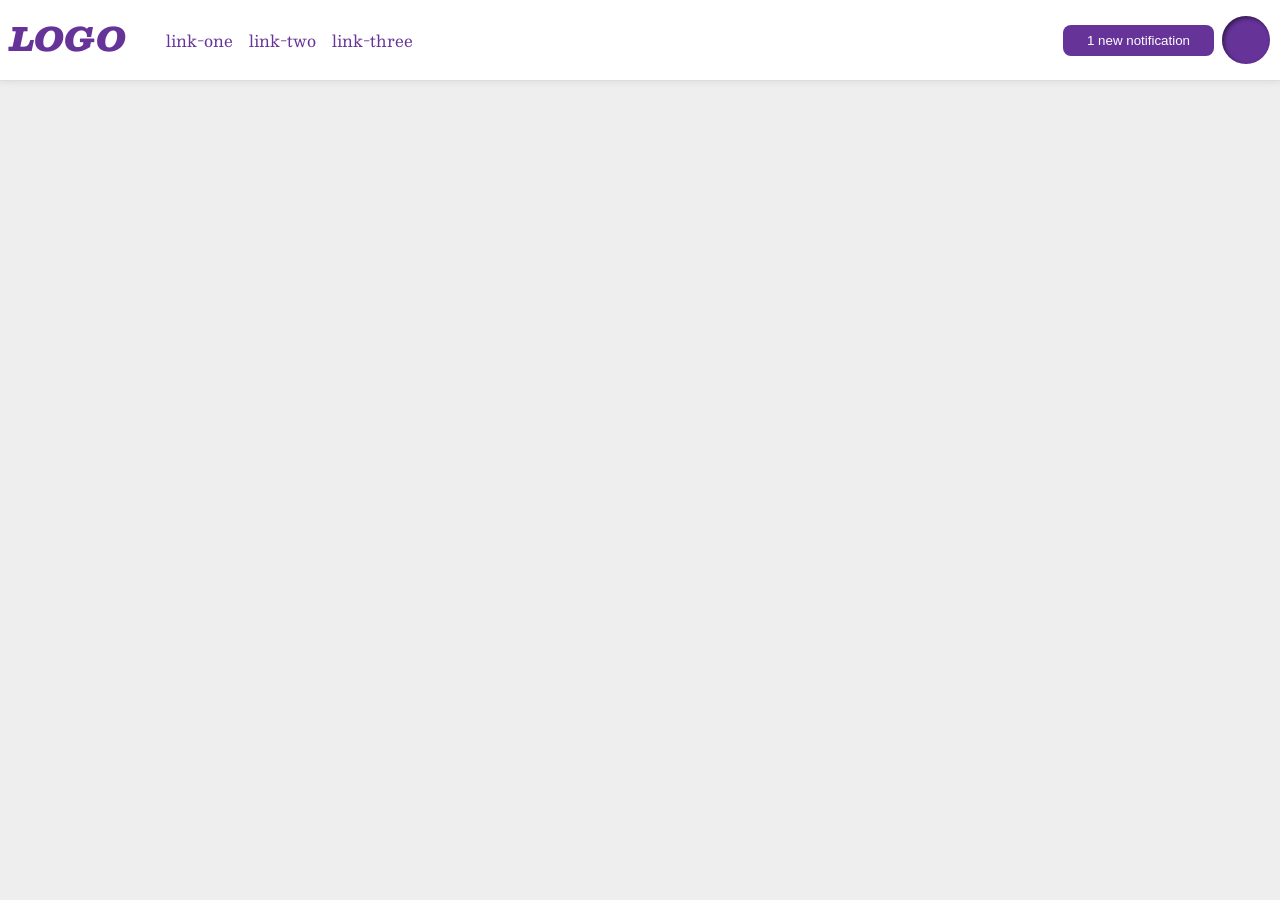
<file: foundations/flex/03-flex-header-2/index.html>
<!DOCTYPE html>
<html lang="en">
  <head>
    <meta charset="UTF-8">
    <meta http-equiv="X-UA-Compatible" content="IE=edge">
    <meta name="viewport" content="width=device-width, initial-scale=1.0">
    <title>Flex Header 2</title>
    <link rel="stylesheet" href="style.css">
  </head>
  <body>
    <div class="header">
      

      <div class="container">
        <div class="logo">
          LOGO
        </div>

        <ul class="links">
          <li><a href="https://google.com">link-one</a></li>
          <li><a href="https://google.com">link-two</a></li>
          <li><a href="https://google.com">link-three</a></li>
        </ul>
      </div>

      <div class="purple">
        <button class="notifications">
          1 new notification
        </button>
        <div class="profile-image"></div>
      </div>

    </div>
  </body>
</html>
</file>
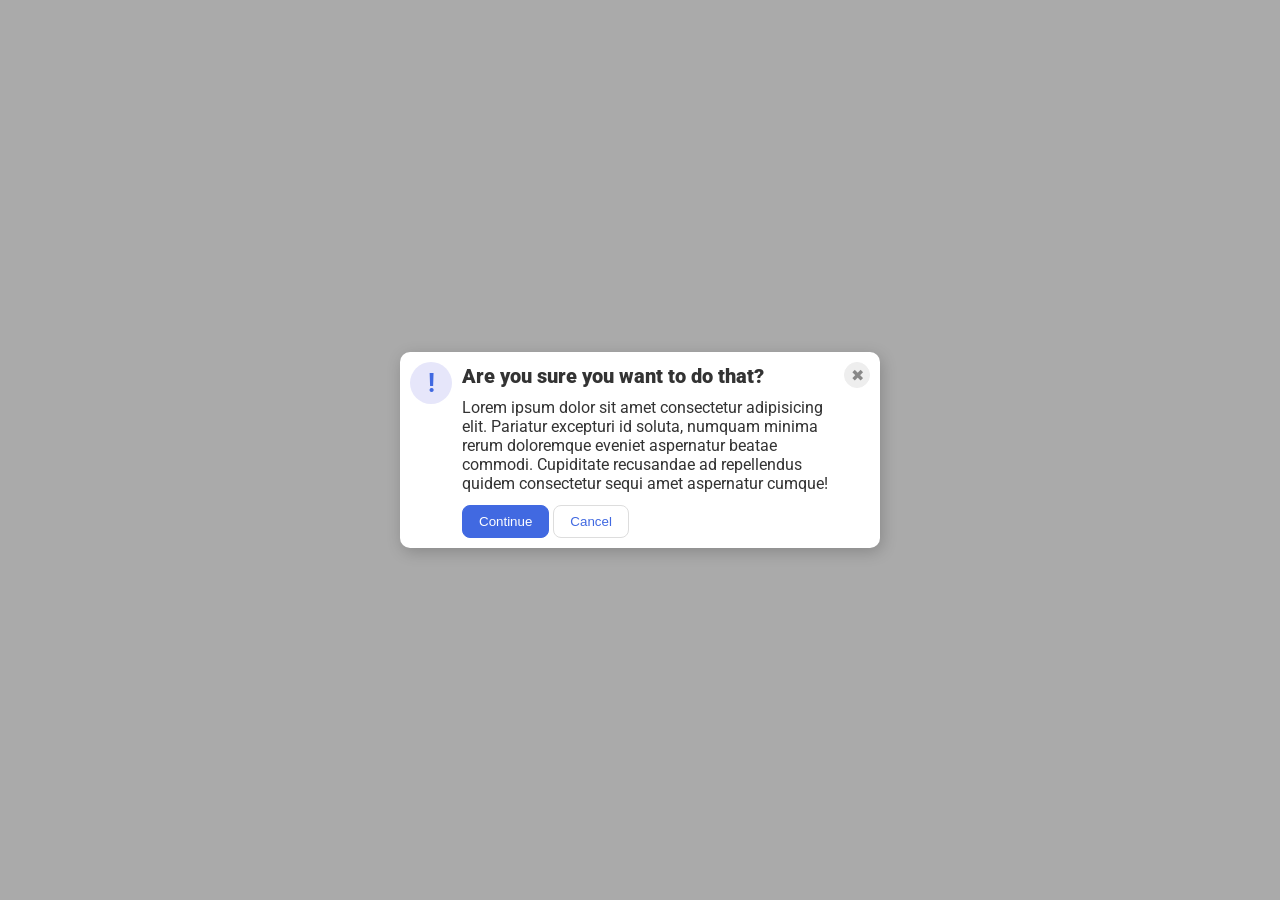
<file: foundations/flex/05-flex-modal/index.html>
<!DOCTYPE html>
<html lang="en">
  <head>
    <meta charset="UTF-8">
    <meta http-equiv="X-UA-Compatible" content="IE=edge">
    <meta name="viewport" content="width=device-width, initial-scale=1.0">
    <link rel="stylesheet" href="style.css">
    <title>Modal</title>
  </head>

  <body>
    <div class="modal">
      <div class="icon">!</div>

      <div class="container1">
        <div class="header">Are you sure you want to do that?</div>
        <div class="text">Lorem ipsum dolor sit amet consectetur adipisicing elit. Pariatur excepturi id soluta, numquam minima rerum doloremque eveniet aspernatur beatae commodi. Cupiditate recusandae ad repellendus quidem consectetur sequi amet aspernatur cumque!</div>
        <button class="continue">Continue</button>
        <button class="cancel">Cancel</button>
      </div>

      <button class="close-button">✖</button>
    </div>
  </body>
</html>
</file>
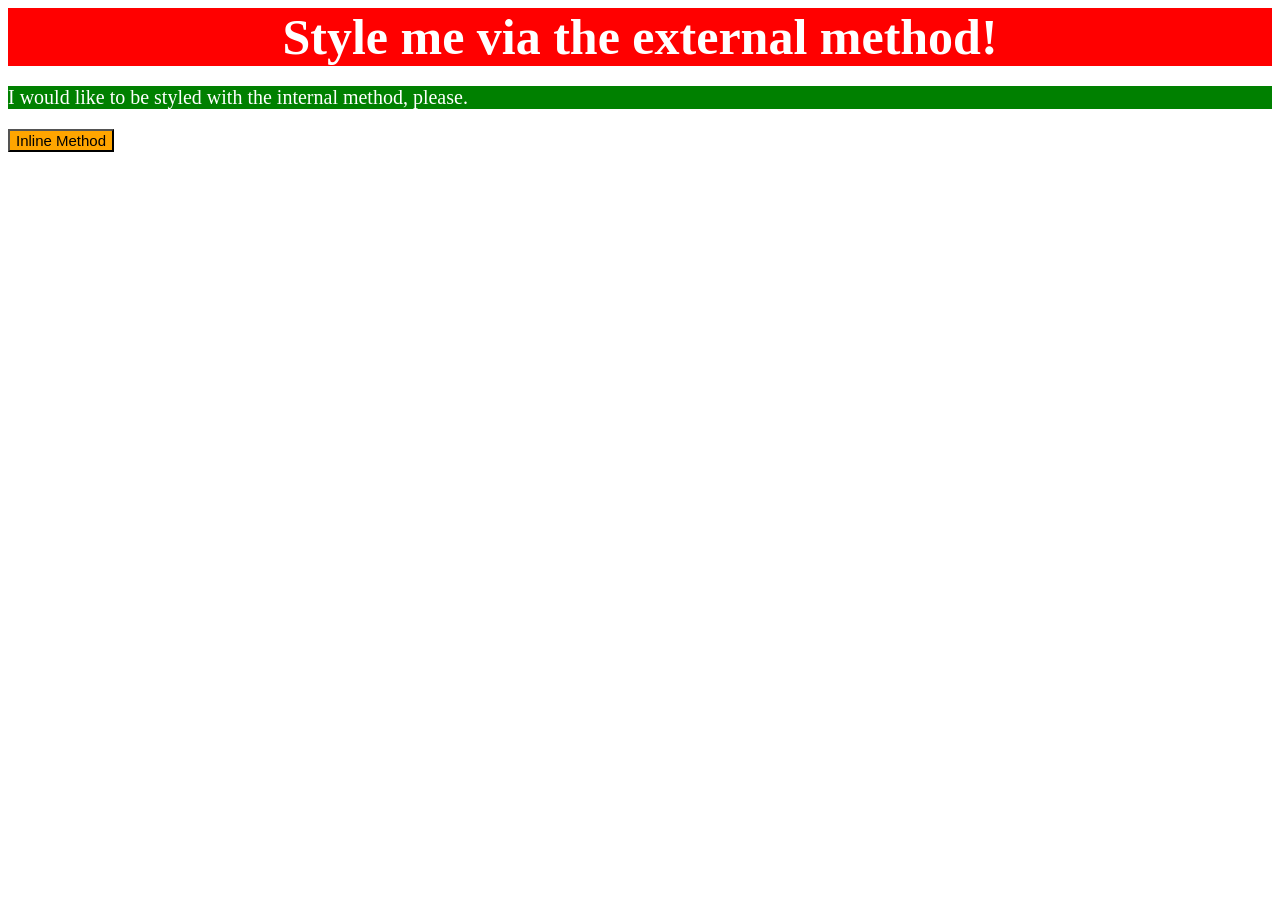
<file: foundations/intro-to-css/01-css-methods/index.html>
<!DOCTYPE html>
<html lang="en">

  <head>
    <meta charset="UTF-8">
    <meta http-equiv="X-UA-Compatible" content="IE=edge">
    <meta name="viewport" content="width=device-width, initial-scale=1.0">
    <link rel="stylesheet" href="style.css">
    <title>Methods for Adding CSS</title>

    <style>
      p {
        background-color: green;
        color: white;
        font-family: 'Times New Roman', Times, serif;
        font-size: 20px;
      }

    </style>

  </head>

  <body>
    <div>Style me via the external method!</div>

    <p>I would like to be styled with the internal method, please.</p>

    <button style="background-color: orange; font-size: 15px;">Inline Method</button>
  </body>

</html>
</file>
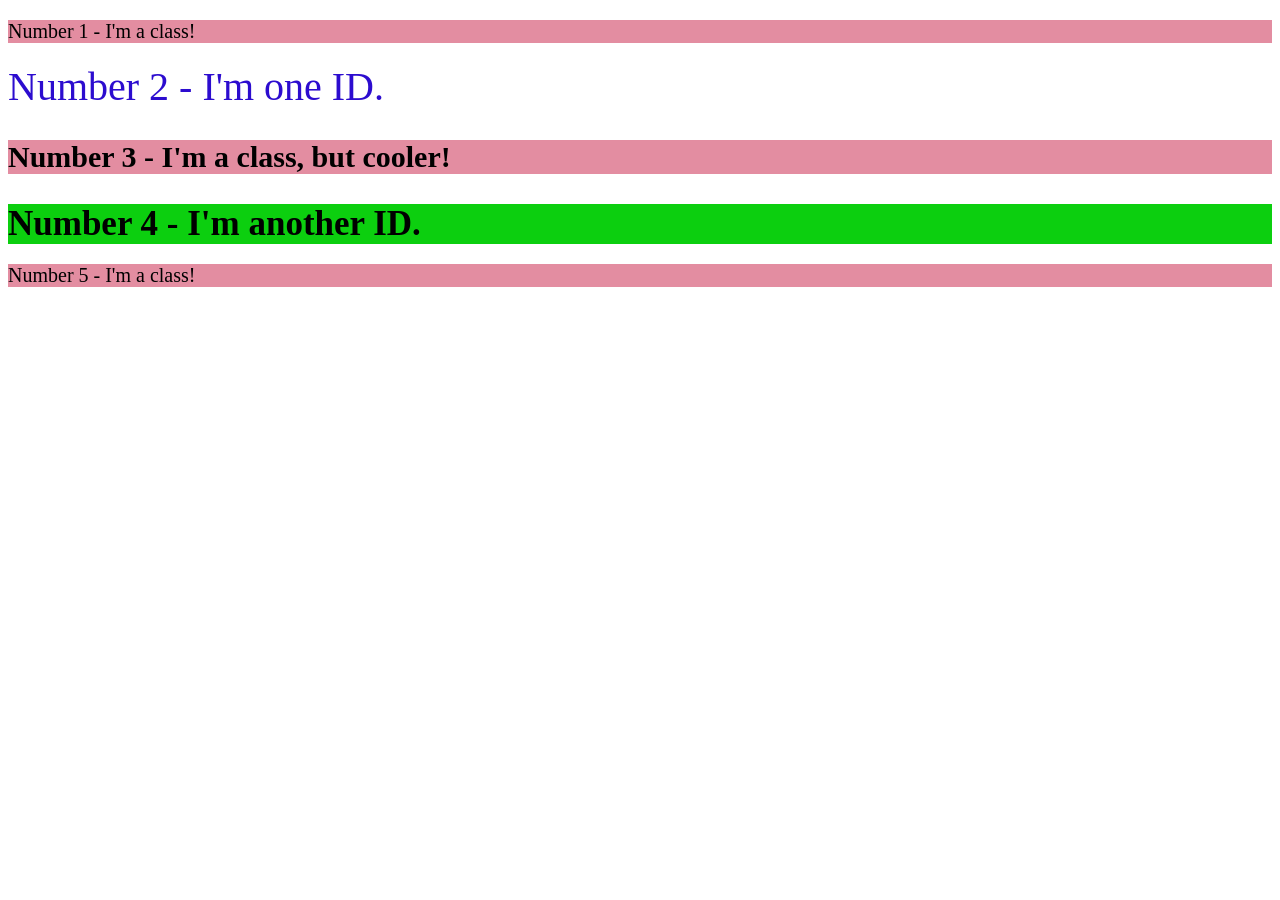
<file: foundations/intro-to-css/02-class-id-selectors/index.html>
<!DOCTYPE html>
<html lang="en">
  <head>
    <meta charset="UTF-8">
    <meta http-equiv="X-UA-Compatible" content="IE=edge">
    <meta name="viewport" content="width=device-width, initial-scale=1.0">
    <title>Class and ID Selectors</title>
    <link rel="stylesheet" href="style.css">
  </head>
  <body>

    <p class="vermelho">Number 1 - I'm a class!</p>

    <div id="number2">Number 2 - I'm one ID.</div>

    <p class="vermelho" id="cooler">Number 3 - I'm a class, but cooler!</p>

    <div id="number4">Number 4 - I'm another ID.</div>
    
    <p class="vermelho">Number 5 - I'm a class!</p>

  </body>
</html>
</file>
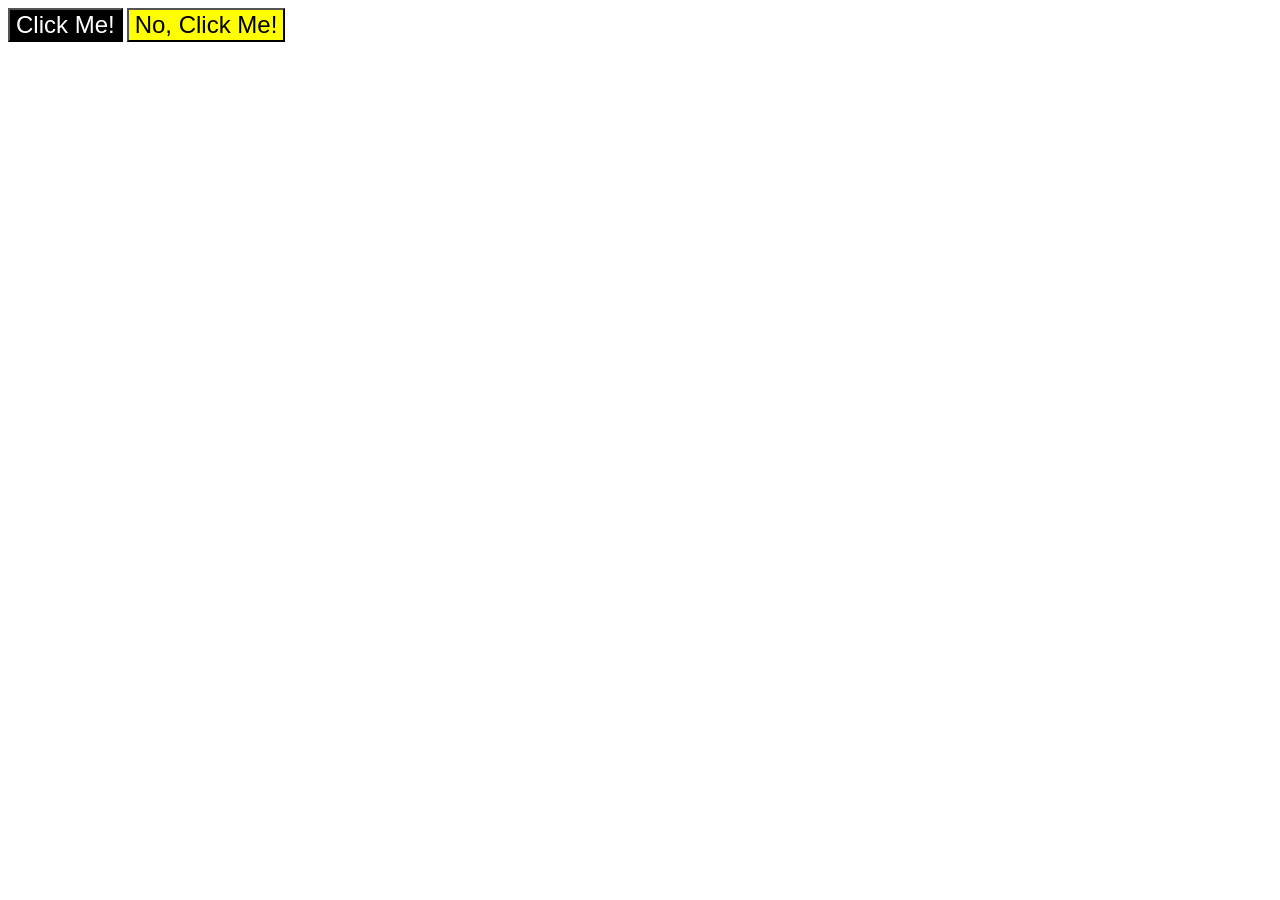
<file: foundations/intro-to-css/03-grouping-selectors/index.html>
<!DOCTYPE html>
<html lang="en">

  <head>
    <meta charset="UTF-8">
    <meta http-equiv="X-UA-Compatible" content="IE=edge">
    <meta name="viewport" content="width=device-width, initial-scale=1.0">
    <title>Grouping Selectors</title>
    <link rel="stylesheet" href="style.css">
  </head>

  <body>

    <button class="blacks">Click Me!</button>
    <button class="yellows">No, Click Me!</button>

  </body>

</html>
</file>
<file: foundations/flex/03-flex-header-2/style.css>
/* this is some magical font-importing.  
you'll learn about it later. */
@import url('https://fonts.googleapis.com/css2?family=Besley:ital,wght@0,400;1,900&display=swap');

body {
  margin: 0;
  background: #eee;
  font-family: Besley, serif;
}

.header {
  background: white;
  border-bottom: 1px solid #ddd;
  box-shadow: 0 0 8px rgba(0,0,0,.1);
  height: 60px;
  padding: 10px;
  display: flex;
  align-items: center;
  justify-content: space-between;
}

.profile-image {
  background: rebeccapurple;
  box-shadow: inset 2px 2px 4px rgba(0,0,0,.5);
  border-radius: 50%;
  width: 48px;
  height: 48px;
}

.logo {
  color: rebeccapurple;
  font-size: 32px;
  font-weight: 900;
  font-style: italic;
}

.purple {
  height: 30px;
  display: flex;
  align-items: center;
  gap: 8px;
}

.container {
  display: flex;
}

button {
  border: none;
  border-radius: 8px;
  background: rebeccapurple;
  color: white;
  padding: 8px 24px;
  align-items: flex-end;
}

a {
  /* this removes the line under our links */
  text-decoration: none;
  color: rebeccapurple;
}

ul {
  list-style-type: none;
  display: flex;
  /* align-self:flex-start; */
  gap: 16px
}
</file>
<file: foundations/flex/05-flex-modal/style.css>
@import url('https://fonts.googleapis.com/css2?family=Roboto:wght@400;700&display=swap');

html, body {
  height: 100%;
}

body {
  font-family: Roboto, sans-serif;
  margin: 0;
  background: #aaa;
  color: #333;
  /* I'll give you this one for free lol */
  display: flex;
  align-items: center;
  justify-content: center;
}

.modal {
  background: white;
  width: 480px;
  border-radius: 10px;
  box-shadow: 2px 4px 16px rgba(0,0,0,.2);
  display: flex;
  flex-shrink: 1;
}

.icon {
  color: royalblue;
  font-size: 26px;
  font-weight: 700;
  background: lavender;
  width: 42px;
  height: 42px;
  border-radius: 50%;
  display: flex;
  align-items: center;
  justify-content: center;
  flex-shrink: 0;
  margin: 10px;
}

.close-button {
  background: #eee;
  border-radius: 50%;
  color: #888;
  font-weight: 400;
  font-size: 16px;
  height: 24px;
  width: 8px;
  display: flex;
  align-items: center;
  justify-content: center;
  border: 1px solid #eee;
  flex-shrink: 0;
  padding: 12px;
  margin: 10px;
}

.header {
  font-size: 20px;
  font-weight: 900;
  margin-top: 12px;
  margin-bottom: 10px;
}

.text {
  margin-bottom: 12px;
}

button {
  cursor: pointer;
  padding: 8px 16px;
  border-radius: 8px;
  margin-bottom: 10px;
}

button.continue {
  background: royalblue;
  border: 1px solid royalblue;
  color: white;
}

button.cancel {
  background: white;
  border: 1px solid #ddd;
  color: royalblue;
}
</file>
<file: foundations/intro-to-css/01-css-methods/style.css>
div {
    background-color: red;
    color: white;
    font-size: 50px;
    font-weight: bold;
    text-align: center;
}
</file>
<file: foundations/intro-to-css/02-class-id-selectors/style.css>
.vermelho {
    background-color: #e38da1;
    font-size: 20px;
}

.vermelho#cooler {
    font-size: 30px;
    font-weight: 600;
}


#number2 {
    color: #2c0ccf;
    font-size: 40px;
}

#number4 {
    background-color: #0ccf0f;
    font-weight: bold;
    font-size: 35px;
}
</file>
<file: foundations/intro-to-css/03-grouping-selectors/style.css>
.blacks,
.yellows {
    font-size: 24px;
    font-family: Helvetica, "Times New Roman", sans-serif;
}

.blacks {
    background-color: black;
    color: white;
}

.yellows {
    background-color: yellow;
}
</file>
